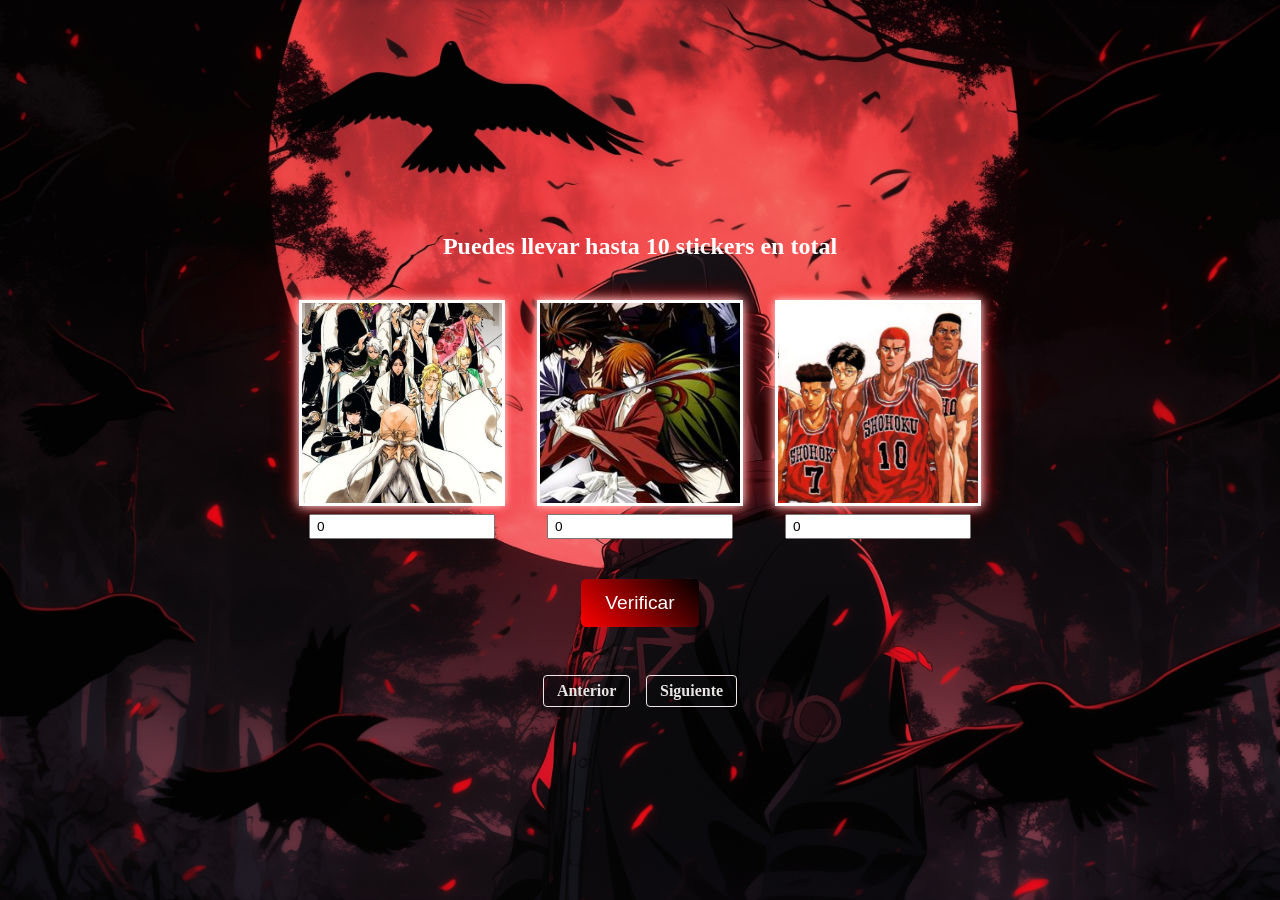
<file: index2.html>
<!DOCTYPE html>
<html lang="en">
<head>
    <meta charset="UTF-8">
    <meta name="viewport" content="width=device-width, initial-scale=1.0">
    <title>Document</title>
    <link rel="stylesheet" href="style.css">
</head>
<body style="background: url('img/itachi2.jpg') center/cover no-repeat;">

<div>

<div>
        <h3 style="text-align:center; margin-top:2.5rem; margin-bottom:2.5rem;">Puedes llevar hasta 10 stickers en total</h3>
    </div>

    <div class="inputs-row">
        <div class="input-group">
            <img src="img/Bleach.jpg" alt="Bleach">
            <input class="form-control" type="number" id="inputNum1" min="0" value="0">
        </div>
        <div class="input-group">
            <img src="img/kenchin.jpg" alt="Kenchin">
            <input class="form-control" type="number" id="inputNum2" min="0" value="0">
        </div>
        <div class="input-group">
            <img src="img/shohoku.webp" alt="Shohoku">
            <input class="form-control" type="number" id="inputNum3" min="0" value="0">
        </div>
    </div>

    <div id="mensaje" style="text-align:center; margin-top:2.5rem; margin-bottom:2.5rem;"></div>
    <button class="center-button"
onclick="
let num1 = parseInt(document.querySelector('#inputNum1').value);
let num2 = parseInt(document.querySelector('#inputNum2').value);
let num3 = parseInt(document.querySelector('#inputNum3').value);

let resultado = num1+num2+num3;

if(resultado > 10){
 document.querySelector('#mensaje').textContent = 'Llevas demasiados stickers';
} 
else if(resultado == 0){
    document.querySelector('#mensaje').textContent = 'Por favor selecciona al menos un sticker';
}
else if(resultado < 10){
    document.querySelector('#mensaje').textContent = 'Puedes llevar mas stickers';
}
else if(resultado == 10){
    document.querySelector('#mensaje').textContent = 'Llevas la cantidad maxima de stickers';
}
else {
    document.querySelector('#mensaje').textContent = '';
}
"
>Verificar</button>

</div>

<div class="pagination">
    <a href="index.html" class="pagination-link">Anterior</a>
    <a href="index3.html" class="pagination-link">Siguiente</a>
</div>


</body>
</html>
</file>
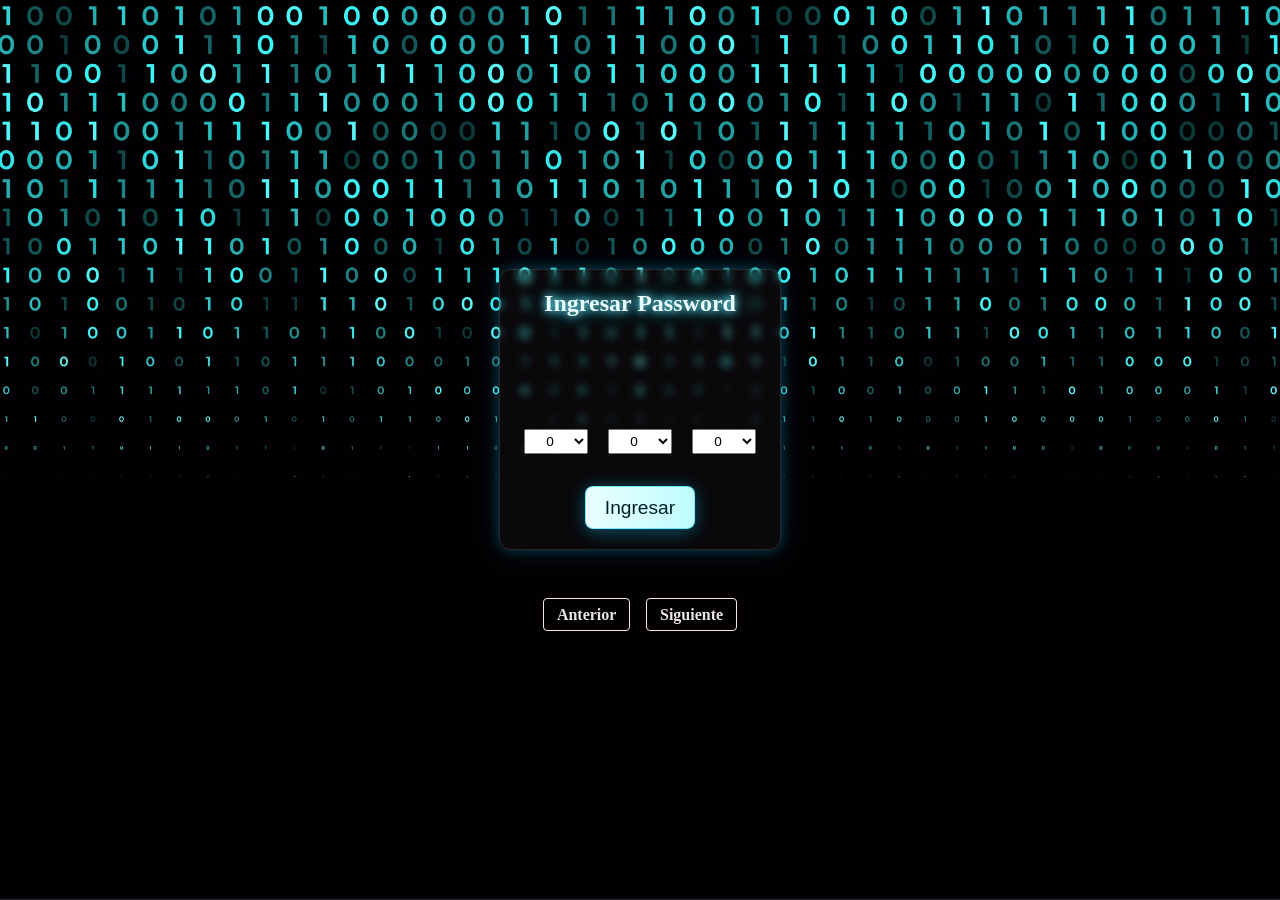
<file: index3.html>
<!DOCTYPE html>
<html lang="en">
<head>
    <meta charset="UTF-8">
    <meta name="viewport" content="width=device-width, initial-scale=1.0">
    <title>Document</title>
    <link rel="stylesheet" href="style.css">
</head>
<body style="background: url('img/binario.webp') center/cover no-repeat;">
    <div class="neon-box">
        <h3>Ingresar Password</h3>
        <div id="mensaje"></div>

        <div class="inputs-row">
    <div class="input-group">
        <select name="num1" id="num1" class="form-control">
            <option value="0">0</option>
            <option value="1">1</option>
            <option value="2">2</option>
            <option value="3">3</option>
            <option value="4">4</option>
            <option value="5">5</option>
            <option value="6">6</option>
            <option value="7">7</option>
            <option value="8">8</option>
            <option value="9">9</option>
        </select>
    </div>
    <div class="input-group">
        <select name="num2" id="num2" class="form-control">
            <option value="0">0</option>
            <option value="1">1</option>
            <option value="2">2</option>
            <option value="3">3</option>
            <option value="4">4</option>
            <option value="5">5</option>
            <option value="6">6</option>
            <option value="7">7</option>
            <option value="8">8</option>
            <option value="9">9</option>
        </select>
    </div>
    <div class="input-group">
        <select name="num3" id="num3" class="form-control">
            <option value="0">0</option>
            <option value="1">1</option>
            <option value="2">2</option>
            <option value="3">3</option>
            <option value="4">4</option>
            <option value="5">5</option>
            <option value="6">6</option>
            <option value="7">7</option>
            <option value="8">8</option>
            <option value="9">9</option>
        </select>
    </div>
</div>
        <button class="center-button" onclick="
    let contraseña1 = '911';
    let contraseña2 = '714';
    let opcion = document.querySelector('#num1').value;
    let opcion2 = document.querySelector('#num2').value;
    let opcion3 = document.querySelector('#num3').value;
    let codigo = opcion + opcion2 + opcion3;

    if (codigo === contraseña1 || codigo === contraseña2) {
        document.querySelector('#mensaje').textContent = 'Contraseña correcta';
    } else if (codigo === '000') {
        document.querySelector('#mensaje').textContent = 'Por favor selecciona una contraseña';
    }else {
        document.querySelector('#mensaje').textContent = 'Contraseña incorrecta';
    }
">Ingresar</button>
    </div>

    </div>
    
<div class="pagination">
    <a href="index2.html" class="pagination-link">Anterior</a>
    <a href="index.html" class="pagination-link">Siguiente</a>
</div>

    
</body>
</html>
</file>
<file: style.css>
/* full-screen container centered both vertically and horizontally */
body {
    display: flex;
    flex-direction: column;
    justify-content: center; /* centra verticalmente */
    align-items: center;     /* centra horizontalmente */
    min-height: 100vh;
    margin: 0;
    gap: 1rem; /* espacio entre selects, botón y mensaje */

}

img {
    /* flex child; no need for block or margin now */
    border: none;
}

/* additional class for toggled red border if desired */
.bordeRojo {
    border: 2px solid red;
}

/* HTML INDEX 2 */
.inputs-row {
    display: flex;
    justify-content: center;
    gap: 2rem;
    flex-wrap: wrap;
}

.input-group {
    display: flex;
    flex-direction: column;
    align-items: center;
    gap: 0.5rem;
}

.input-group img {
    width: 200px;
    height: 200px;
    object-fit: cover;
    border: 3px solid #fff;
    box-shadow: 0 0 10px #fff, 0 0 20px #f00, inset 0 0 10px #fff, inset 0 0 20px #f00;
    transition: transform 0.3s ease;
    cursor: pointer;
}

.input-group img:hover {
    transform: scale(1.15);
}

.form-control {
    padding: 0.2rem 0.4rem;
    font-size: 0.85rem;
    transition: transform 0.3s ease;
}

.form-control:hover {
    transform: scale(1.1);
}

.center-button {
    display: block;
    margin: 1rem auto 0;
    padding: 0.8rem 1.5rem;
    font-size: 1.2rem;
    background: linear-gradient(45deg, red, black);
    color: white;
    border: none;
    border-radius: 5px;
    cursor: pointer;
    transition: transform 0.2s ease;
}

.center-button:hover {
    transform: scale(1.05);
}

h3 {
    text-align: center;
    margin-top: 2.5rem;
    margin-bottom: 2.5rem;
    font-size: 1.5rem;
    color: white;
    font-family: Papyrus, fantasy, cursive;
}

#mensaje {
    text-align: center;
    margin-top: 2.5rem;
    margin-bottom: 2.5rem;
    color: white;
    font-weight: bold;
    font-family: Papyrus, fantasy, cursive;
}

/* Selects visibles y centrados */
select {
    font-size: 1.2rem;
    padding: 0.25rem 0.4rem;
    width: 64px;
    text-align: center;
}

h2 {
text-align: center;
    margin-top: 2.5rem;
    margin-bottom: 2.5rem;
    font-size: 1.5rem;
    color: white;
    font-family: Papyrus, fantasy, cursive;
}

/* Contenedor de neón blanco + celeste */
.neon-box {
    display: flex;
    flex-direction: column;
    align-items: center;
    gap: 1rem;
    padding: 1.25rem 1.5rem;
    border-radius: 12px;
    background: rgba(255,255,255,0.03);
    border: 1px solid rgba(255,255,255,0.12);
    box-shadow: 0 0 12px rgba(0,220,255,0.25), 0 0 30px rgba(0,170,255,0.15), inset 0 0 8px rgba(255,255,255,0.03);
    max-width: 720px;
    width: fit-content;
    backdrop-filter: blur(4px);
}

.neon-box h3 {
    margin: 0;
    color: #eaffff; /* blanco suave */
    text-shadow: 0 0 8px #8ef0ff, 0 0 18px #00d4ff;
    font-family: Papyrus, fantasy, cursive;
}

#mensaje {
    color: #e6ffff;
    font-weight: bold;
    text-align: center;
    text-shadow: 0 0 6px rgba(0,220,255,0.6);
}

/* default button style (black/red) remains earlier; overrides for neon box below */
.neon-box .center-button {
    background: linear-gradient(90deg, #eaffff, #bffcff);
    color: #00202a;
    box-shadow: 0 6px 18px rgba(0,200,255,0.18), 0 0 18px rgba(0,200,255,0.25);
    border-radius: 8px;
    padding: 0.6rem 1.2rem;
    border: 1px solid rgba(0,220,255,0.5);
}

.neon-box .center-button:hover {
    transform: scale(1.04);
    box-shadow: 0 8px 28px rgba(0,200,255,0.28), 0 0 28px rgba(0,200,255,0.35);
}

/* Ajustes para selects dentro del recuadro */
.neon-box .inputs-row {
    gap: 1.25rem;
}

/* Pagination links (used in index2) */
.pagination {
    display: flex;
    justify-content: center;
    gap: 1rem;
    margin-top: 2rem;
}
.pagination-link {
    color: rgb(233, 229, 229);
    font-weight: bold;
    text-decoration: none;
    padding: 0.4rem 0.8rem;
    border: 1px solid rgb(239, 231, 231);
    border-radius: 4px;
    transition: background 0.2s ease;
}
.pagination-link:hover {
    background: rgba(255,0,0,0.1);
}
</file>
